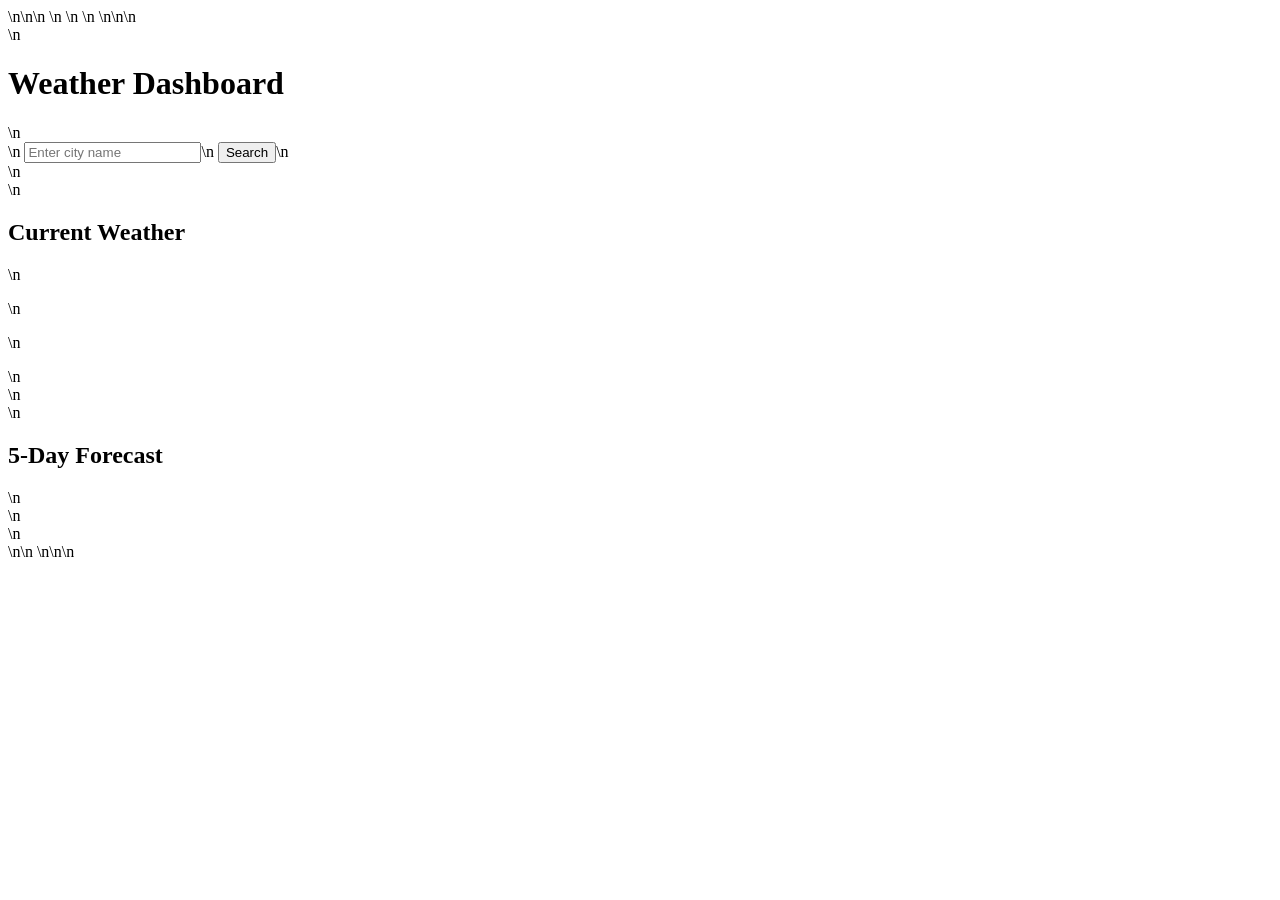
<file: weather-dashboard.html>
<!DOCTYPE html>\n<html lang="en">\n<head>\n    <meta charset="UTF-8">\n    <meta name="viewport" content="width=device-width, initial-scale=1.0">\n    <title>Weather Dashboard</title>\n    <style>\n        body {\n            font-family: Arial, sans-serif;\n            margin: 0;\n            padding: 0;\n            background-color: #f0f0f8;\n            color: #333;\n        }\n        .container {\n            max-width: 800px;\n            margin: auto;\n            padding: 20px;\n            background: white;\n            border-radius: 8px;\n            box-shadow: 0 2px 10px rgba(0, 0, 0, 0.1);\n        }\n        h1 {\n            text-align: center;\n        }\n        .search {\n            display: flex;\n            margin-bottom: 20px;\n        }\n        .search input {\n            flex: 1;\n            padding: 10px;\n            border: 1px solid #ccc;\n            border-radius: 4px;\n        }\n        .search button {\n            padding: 10px 20px;\n            background-color: #007bff;\n            color: white;\n            border: none;\n            border-radius: 4px;\n            cursor: pointer;\n            margin-left: 10px;\n        }\n        .weather-info, .forecast {\n            margin-top: 20px;\n        }\n    </style>\n</head>\n<body>\n    <div class="container">\n        <h1>Weather Dashboard</h1>\n        <div class="search">\n            <input type="text" id="city-input" placeholder="Enter city name">\n            <button id="search-btn">Search</button>\n        </div>\n        <div class="weather-info">\n            <h2 id="current-weather">Current Weather</h2>\n            <p id="temperature"></p>\n            <p id="humidity"></p>\n            <p id="wind-speed"></p>\n        </div>\n        <div class="forecast">\n            <h2>5-Day Forecast</h2>\n            <div id="forecast-container"></div>\n        </div>\n    </div>\n\n    <script>\n        const apiKey = 'YOUR_OPENWEATHERMAP_API_KEY'; // Replace with your OpenWeatherMap API key\n        const searchBtn = document.getElementById('search-btn');\n        const cityInput = document.getElementById('city-input');\n        const temperatureEl = document.getElementById('temperature');\n        const humidityEl = document.getElementById('humidity');\n        const windSpeedEl = document.getElementById('wind-speed');\n        const forecastContainer = document.getElementById('forecast-container');\n\n        searchBtn.addEventListener('click', () => {\n            const city = cityInput.value;\n            fetchWeather(city);\n        });\n\n        function fetchWeather(city) {\n            fetch(`https://api.openweathermap.org/data/2.5/weather?q=${city}&appid=${apiKey}&units=metric`)\n                .then(response => response.json())\n                .then(data => {\n                    const temperature = data.main.temp;\n                    const humidity = data.main.humidity;\n                    const windSpeed = data.wind.speed;\n                    temperatureEl.textContent = `Temperature: ${temperature} °C`;\n                    humidityEl.textContent = `Humidity: ${humidity}%`;\n                    windSpeedEl.textContent = `Wind Speed: ${windSpeed} m/s`;\n                    fetchForecast(city);\n                })\n                .catch(error => alert('City not found!'));\n        }\n\n        function fetchForecast(city) {\n            fetch(`https://api.openweathermap.org/data/2.5/forecast?q=${city}&appid=${apiKey}&units=metric`)\n                .then(response => response.json())\n                .then(data => {\n                    forecastContainer.innerHTML = '';\n                    data.list.forEach((forecast, index) => {\n                        if(index % 8 === 0) { // Show only one forecast per day\n                            const forecastEl = document.createElement('div');\n                            forecastEl.innerHTML = `<strong>${new Date(forecast.dt * 1000).toLocaleDateString()}</strong>: ${forecast.main.temp} °C`;\n                            forecastContainer.appendChild(forecastEl);\n                        }\n                    });\n                });\n        }\n    </script>\n</body>\n</html>\n
</file>
